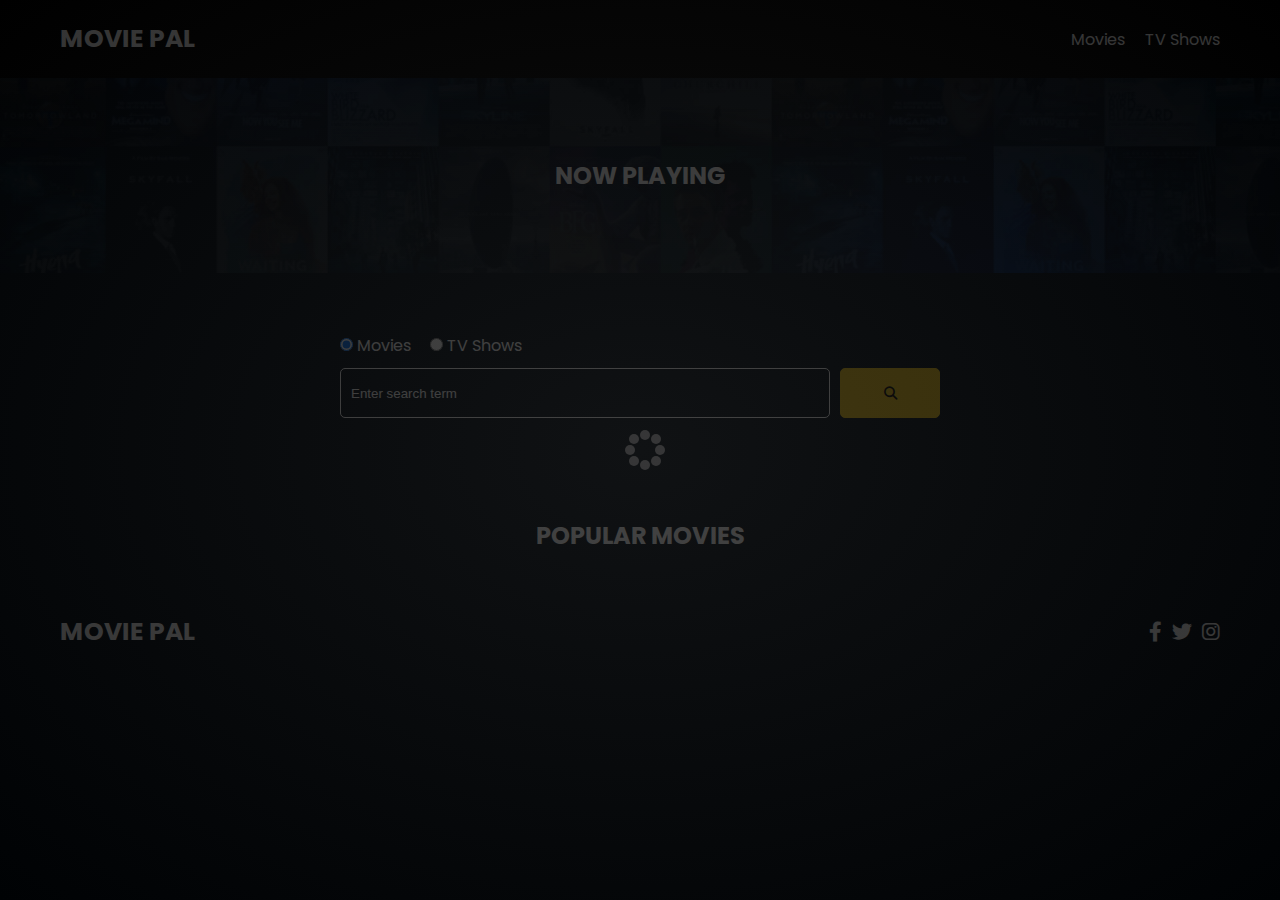
<file: index.html>
<!DOCTYPE html>
<html lang="en">
  <head>
    <meta charset="UTF-8" />
    <meta http-equiv="X-UA-Compatible" content="IE=edge" />
    <meta name="viewport" content="width=device-width, initial-scale=1.0" />
    <link rel="preconnect" href="https://fonts.googleapis.com" />
    <link rel="preconnect" href="https://fonts.gstatic.com" crossorigin />
    <link
      href="https://fonts.googleapis.com/css2?family=Poppins:wght@300;400;700&display=swap"
      rel="stylesheet"
    />
    <link rel="stylesheet" href="lib/swiper.css" />
    <link rel="stylesheet" href="lib/fontawesome.css" />
    <link rel="stylesheet" href="css/style.css" />
    <link rel="stylesheet" href="css/spinner.css" />
    <script src="lib/swiper.js"></script>
    <script src="js/script.js" defer></script>
    <title>Movie Pal</title>
  </head>
  <body>
    <header class="main-header">
      <div class="container">
        <div class="logo"><a href="/">Movie Pal</a></div>
        <nav>
          <ul>
            <li>
              <a class="nav-link" href="/">Movies</a>
            </li>
            <li>
              <a class="nav-link" href="/shows.html">TV Shows</a>
            </li>
          </ul>
        </nav>
      </div>
    </header>

    <!-- Now Playing Section -->
    <section class="now-playing">
      <h2>Now Playing</h2>
      <div class="swiper">
        <div class="swiper-wrapper"></div>
      </div>
    </section>

    <!-- Search Movies -->
    <section class="search">
      <div class="container">
        <div id="alert"></div>
        <form action="/search.html" class="search-form">
          <!-- movies and shows radio box -->
          <div class="search-radio">
            <input type="radio" id="movie" name="type" value="movie" checked />
            <label for="movies">Movies</label>
            <input type="radio" id="tv" name="type" value="tv" />
            <label for="shows">TV Shows</label>
          </div>
          <div class="search-flex">
            <input
              type="text"
              name="search-term"
              id="search-term"
              placeholder="Enter search term"
            />
            <button class="btn" type="submit">
              <i class="fas fa-search"></i>
            </button>
          </div>
        </form>
      </div>
    </section>

    <!-- Popular Movies -->
    <section class="container">
      <h2>Popular Movies</h2>
      <div id="popular-movies" class="grid"></div>
    </section>

    <!-- Footer -->
    <footer class="main-footer">
      <div class="container">
        <div class="logo"><span>Movie Pal</span></div>
        <div class="social-links">
          <a href="https://www.facebook.com" target="_blank"
            ><i class="fab fa-facebook-f"></i
          ></a>
          <a href="https://www.twitter.com" target="_blank"
            ><i class="fab fa-twitter"></i
          ></a>
          <a href="https://www.instagram.com" target="_blank"
            ><i class="fab fa-instagram"></i
          ></a>
        </div>
      </div>
    </footer>

    <div class="spinner"></div>
  </body>
</html>
</file>
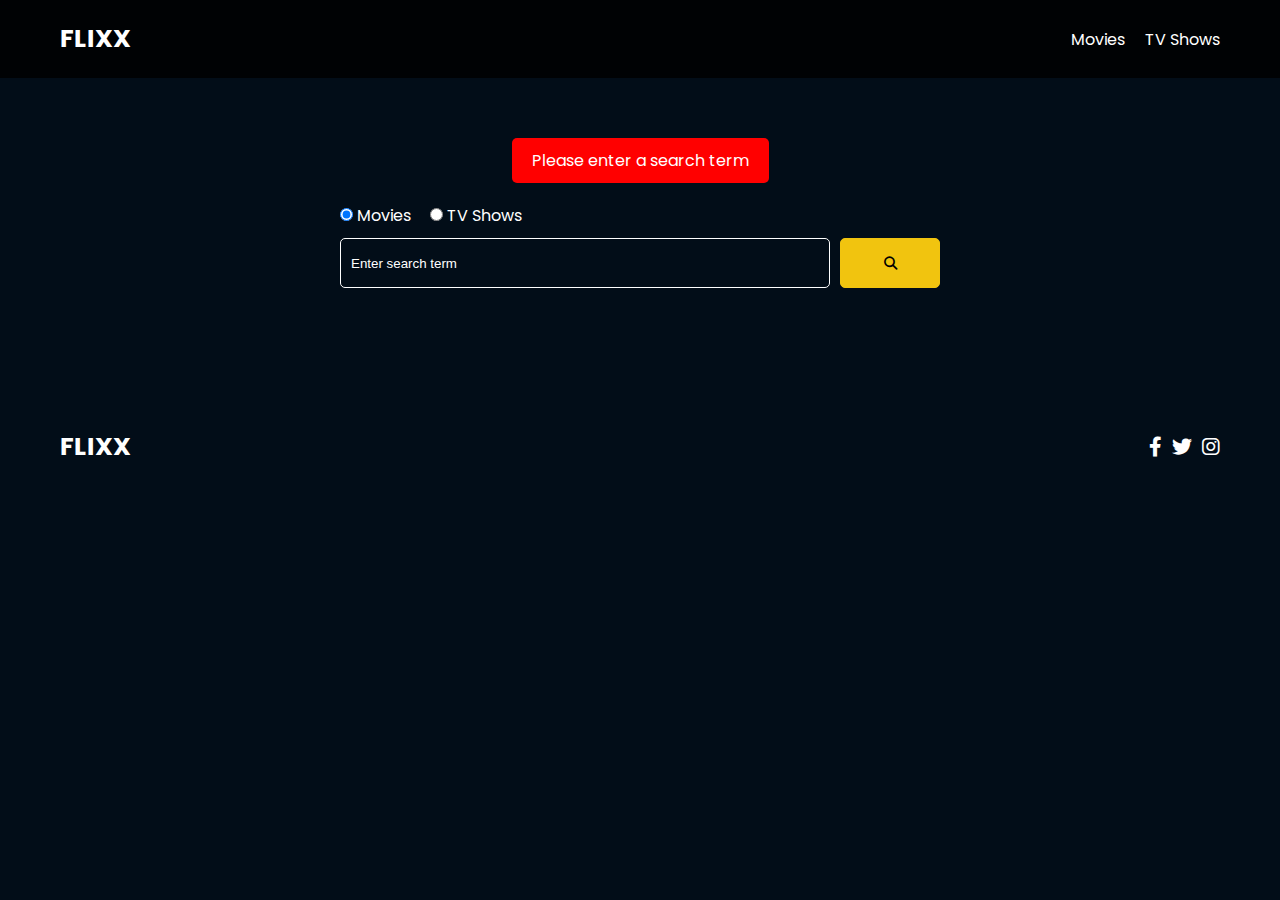
<file: search.html>
<!DOCTYPE html>
<html lang="en">
  <head>
    <meta charset="UTF-8" />
    <meta http-equiv="X-UA-Compatible" content="IE=edge" />
    <meta name="viewport" content="width=device-width, initial-scale=1.0" />
    <link rel="preconnect" href="https://fonts.googleapis.com" />
    <link rel="preconnect" href="https://fonts.gstatic.com" crossorigin />
    <link
      href="https://fonts.googleapis.com/css2?family=Poppins:wght@300;400;700&display=swap"
      rel="stylesheet"
    />
    <link rel="stylesheet" href="lib/fontawesome.css" />
    <link rel="stylesheet" href="css/style.css" />
    <link rel="stylesheet" href="css/spinner.css" />
    <script src="js/script.js" defer></script>
    <title>Flixx | Search Movies & Shows</title>
  </head>
  <body>
    <header class="main-header">
      <div class="container">
        <div class="logo"><a href="/">FLIXX</a></div>
        <nav>
          <ul>
            <li>
              <a class="nav-link" href="/">Movies</a>
            </li>
            <li>
              <a class="nav-link" href="/shows.html">TV Shows</a>
            </li>
          </ul>
        </nav>
      </div>
    </header>

    <!-- Search Movies -->
    <section class="search">
      <div class="container">
        <div id="alert"></div>
        <form action="/search.html" class="search-form">
          <div class="search-radio">
            <input type="radio" id="movie" name="type" value="movie" checked />
            <label for="movies">Movies</label>
            <input type="radio" id="tv" name="type" value="tv" />
            <label for="shows">TV Shows</label>
          </div>
          <div class="search-flex">
            <input
              type="text"
              name="search-term"
              id="search-term"
              placeholder="Enter search term"
            />
            <button class="btn" type="submit">
              <i class="fas fa-search"></i>
            </button>
          </div>
        </form>
      </div>
    </section>

    <!-- Search Results -->
    <section id="search-results-wrapper" class="container">
      <heading id="search-results-heading"></heading>
      <div id="search-results" class="grid"></div>
      <div id="pagination"></div>
    </section>

    <!-- Footer -->
    <footer class="main-footer">
      <div class="container">
        <div class="logo"><span>FLIXX</span></div>
        <div class="social-links">
          <a href="https://www.facebook.com" target="_blank"
            ><i class="fab fa-facebook-f"></i
          ></a>
          <a href="https://www.twitter.com" target="_blank"
            ><i class="fab fa-twitter"></i
          ></a>
          <a href="https://www.instagram.com" target="_blank"
            ><i class="fab fa-instagram"></i
          ></a>
        </div>
      </div>
    </footer>

    <div class="spinner"></div>
  </body>
</html>
</file>
<file: css/style.css>
*,
*::before,
*::after {
  box-sizing: border-box;
  padding: 0;
  margin: 0;
}

:root {
  --color-primary: #020d18;
  --color-secondary: #f1c40f;
}

body {
  font-family: 'Poppins', sans-serif;
  font-size: 16px;
  background: var(--color-primary);
  color: #fff;
  overflow-x: hidden;
}

a {
  color: #fff;
  text-decoration: none;
}

ul {
  list-style: none;
}

.text-primary {
  color: var(--color-secondary);
}

.text-secondary {
  color: var(--color-secondary);
}

.active {
  color: var(--color-secondary);
  font-weight: 700;
}

.back {
  margin-top: 30px;
}

.btn {
  display: inline-block;
  padding: 0.5rem 1rem;
  border: 1px solid var(--color-secondary);
  border-radius: 5px;
  color: #fff;
  cursor: pointer;
  background: transparent;
  transition: all 0.3s ease-in-out;
}

.btn:hover {
  background: var(--color-secondary);
  color: #000;
}

.btn:disabled {
  border-color: #ccc;
  cursor: not-allowed;
}

.btn:disabled:hover {
  background: transparent;
  color: #fff;
}

.container {
  max-width: 1200px;
  width: 100%;
  margin: 0 auto;
  padding: 0 20px;
}

.main-header .container {
  display: flex;
  justify-content: space-between;
  align-items: center;
  padding: 0 20px;
}

.main-header {
  padding: 20px 0;
  background: rgba(0, 0, 0, 0.8);
}

.main-header .logo {
  color: #fff;
  font-size: 25px;
  font-weight: 700;
  text-transform: uppercase;
}

.main-header ul {
  display: flex;
}

.main-header ul li {
  margin-left: 20px;
}

.main-header ul li a {
  font-size: 16px;
}

.main-header ul li a:hover {
  color: var(--color-secondary);
}

/* Grid */
.grid {
  display: grid;
  grid-template-columns: repeat(auto-fit, minmax(250px, 1fr));
  grid-gap: 20px;
}

/* Card */
.card {
  background: #04376b;
  padding: 5px;
}

.card img {
  width: 100%;
}

.card-body {
  padding: 10px;
  font-size: 20px;
}

.card:hover {
  transform: scale(1.05);
  transition: all 0.5s ease-in-out;
  background: #0a4b8f;
}

/* Footer */
.main-footer {
  background: #020d18;
  padding: 20px 0;
  margin-top: 20px;
}

.main-footer .container {
  display: flex;
  justify-content: space-between;
  align-items: center;
}

.main-footer .container .logo {
  color: #fff;
  font-size: 25px;
  font-weight: 700;
  text-transform: uppercase;
}

.main-footer .container .social-links {
  display: flex;
  font-size: 20px;
}

.main-footer .container .social-links a {
  margin-left: 10px;
  color: #fff;
}

.main-footer .container .social-links a:hover {
  color: var(--color-secondary);
}

/* Section: Now Playing */

section.now-playing {
  padding: 60px;
  background: url(../images/showcase-bg.jpg) no-repeat center center/cover;
}

section h2 {
  margin: 20px 0;
  text-align: center;
  text-transform: uppercase;
}

/* Slider */
.swiper {
  width: 100%;
  height: 50%;
}

.swiper-slide {
  text-align: center;
  font-size: 18px;
  background: var(--color-primary);
  display: flex;
  flex-direction: column;
  justify-content: center;
  align-items: center;
}

.swiper-slide img {
  display: block;
  width: 100%;
  height: 100%;
  object-fit: cover;
}

.swiper-rating {
  padding: 10px;
}

/* Movie Details */
.details-top {
  display: flex;
  justify-content: space-between;
  align-items: center;
  margin: 50px 0 30px;
}

@media (max-width: 700px) {
  .details-top {
    display: block;
    margin-bottom: 40px;
    padding-bottom: 20px;
    border-bottom: #ccc solid 1px;
  }
}

.details-top img {
  width: 400px;
  height: 100%;
  margin-right: 60px;
  object-fit: cover;
}

.details-top p {
  margin: 20px 0;
}

.details-top .btn {
  margin-top: 20px;
}

.details-bottom {
}

.details-bottom li {
  margin: 15px 0;
  padding-bottom: 8px;
  border-bottom: 1px solid #fff;
  border-color: rgba(255, 255, 255, 0.1);
}

/* Search */
.search {
  padding: 60px;
  margin-bottom: 40px;
}

.search .container {
  display: flex;
  justify-content: center;
  align-items: center;
  flex-direction: column;
}

.search .container h2 {
  margin-bottom: 20px;
}

.search .container form {
  width: 100%;
  max-width: 600px;
}

.search-radio label {
  margin-right: 15px;
}

.search-flex {
  display: flex;
  justify-content: space-between;
  align-items: center;
  margin-top: 10px;
}

.search .container form input[type='text'] {
  flex: 6;
  width: 100%;
  height: 50px;
  padding: 10px;
  margin-right: 10px;
  border: 1px solid #fff;
  border-radius: 5px;
  background: transparent;
  color: #fff;
}

.search .container form input[type='text']::placeholder {
  color: #fff;
}

.search .container form input[type='text']:focus {
  outline: none;
}

.search .container form button {
  flex: 1;
  display: block;
  width: 100%;
  padding: 10px;
  border-radius: 5px;
  height: 50px;
  cursor: pointer;
  background: var(--color-secondary);
  color: #000;
}

.search .container form button:hover {
  background: transparent;
  color: #fff;
}

.pagination {
  margin-top: 20px;
}

.page-counter {
  margin-top: 10px;
}

/* Alert */
.alert {
  padding: 10px 20px;
  margin-bottom: 20px;
  border-radius: 5px;
}

.success {
  background: green;
}

.error {
  background: red;
}
</file>
<file: css/spinner.css>
/* Spinner From: https://codepen.io/tbrownvisuals/pen/edGYvx */
.spinner {
    position: fixed;
    z-index: 999;
    height: 2em;
    width: 2em;
    overflow: show;
    margin: auto;
    top: 0;
    left: 0;
    bottom: 0;
    right: 0;
    display: none;
  }

  .show {
    display: block;
  }

  /* Transparent Overlay */
  .spinner:before {
    content: '';
    display: block;
    position: fixed;
    top: 0;
    left: 0;
    width: 100%;
    height: 100%;
    background: radial-gradient(rgba(20, 20, 20, 0.8), rgba(0, 0, 0, 0.8));

    background: -webkit-radial-gradient(
      rgba(20, 20, 20, 0.8),
      rgba(0, 0, 0, 0.8)
    );
  }

  /* :not(:required) hides these rules from IE9 and below */
  .spinner:not(:required) {
    /* hide "loading..." text */
    font: 0/0 a;
    color: transparent;
    text-shadow: none;
    background-color: transparent;
    border: 0;
  }

  .spinner:not(:required):after {
    content: '';
    display: block;
    font-size: 10px;
    width: 1em;
    height: 1em;
    margin-top: -0.5em;
    -webkit-animation: spinner 150ms infinite linear;
    -moz-animation: spinner 150ms infinite linear;
    -ms-animation: spinner 150ms infinite linear;
    -o-animation: spinner 150ms infinite linear;
    animation: spinner 150ms infinite linear;
    border-radius: 0.5em;
    -webkit-box-shadow: rgba(255, 255, 255, 0.75) 1.5em 0 0 0,
      rgba(255, 255, 255, 0.75) 1.1em 1.1em 0 0,
      rgba(255, 255, 255, 0.75) 0 1.5em 0 0,
      rgba(255, 255, 255, 0.75) -1.1em 1.1em 0 0,
      rgba(255, 255, 255, 0.75) -1.5em 0 0 0,
      rgba(255, 255, 255, 0.75) -1.1em -1.1em 0 0,
      rgba(255, 255, 255, 0.75) 0 -1.5em 0 0,
      rgba(255, 255, 255, 0.75) 1.1em -1.1em 0 0;
    box-shadow: rgba(255, 255, 255, 0.75) 1.5em 0 0 0,
      rgba(255, 255, 255, 0.75) 1.1em 1.1em 0 0,
      rgba(255, 255, 255, 0.75) 0 1.5em 0 0,
      rgba(255, 255, 255, 0.75) -1.1em 1.1em 0 0,
      rgba(255, 255, 255, 0.75) -1.5em 0 0 0,
      rgba(255, 255, 255, 0.75) -1.1em -1.1em 0 0,
      rgba(255, 255, 255, 0.75) 0 -1.5em 0 0,
      rgba(255, 255, 255, 0.75) 1.1em -1.1em 0 0;
  }

  /* Animation */

  @-webkit-keyframes spinner {
    0% {
      -webkit-transform: rotate(0deg);
      -moz-transform: rotate(0deg);
      -ms-transform: rotate(0deg);
      -o-transform: rotate(0deg);
      transform: rotate(0deg);
    }
    100% {
      -webkit-transform: rotate(360deg);
      -moz-transform: rotate(360deg);
      -ms-transform: rotate(360deg);
      -o-transform: rotate(360deg);
      transform: rotate(360deg);
    }
  }
  @-moz-keyframes spinner {
    0% {
      -webkit-transform: rotate(0deg);
      -moz-transform: rotate(0deg);
      -ms-transform: rotate(0deg);
      -o-transform: rotate(0deg);
      transform: rotate(0deg);
    }
    100% {
      -webkit-transform: rotate(360deg);
      -moz-transform: rotate(360deg);
      -ms-transform: rotate(360deg);
      -o-transform: rotate(360deg);
      transform: rotate(360deg);
    }
  }
  @-o-keyframes spinner {
    0% {
      -webkit-transform: rotate(0deg);
      -moz-transform: rotate(0deg);
      -ms-transform: rotate(0deg);
      -o-transform: rotate(0deg);
      transform: rotate(0deg);
    }
    100% {
      -webkit-transform: rotate(360deg);
      -moz-transform: rotate(360deg);
      -ms-transform: rotate(360deg);
      -o-transform: rotate(360deg);
      transform: rotate(360deg);
    }
  }
  @keyframes spinner {
    0% {
      -webkit-transform: rotate(0deg);
      -moz-transform: rotate(0deg);
      -ms-transform: rotate(0deg);
      -o-transform: rotate(0deg);
      transform: rotate(0deg);
    }
    100% {
      -webkit-transform: rotate(360deg);
      -moz-transform: rotate(360deg);
      -ms-transform: rotate(360deg);
      -o-transform: rotate(360deg);
      transform: rotate(360deg);
    }
  }
</file>
